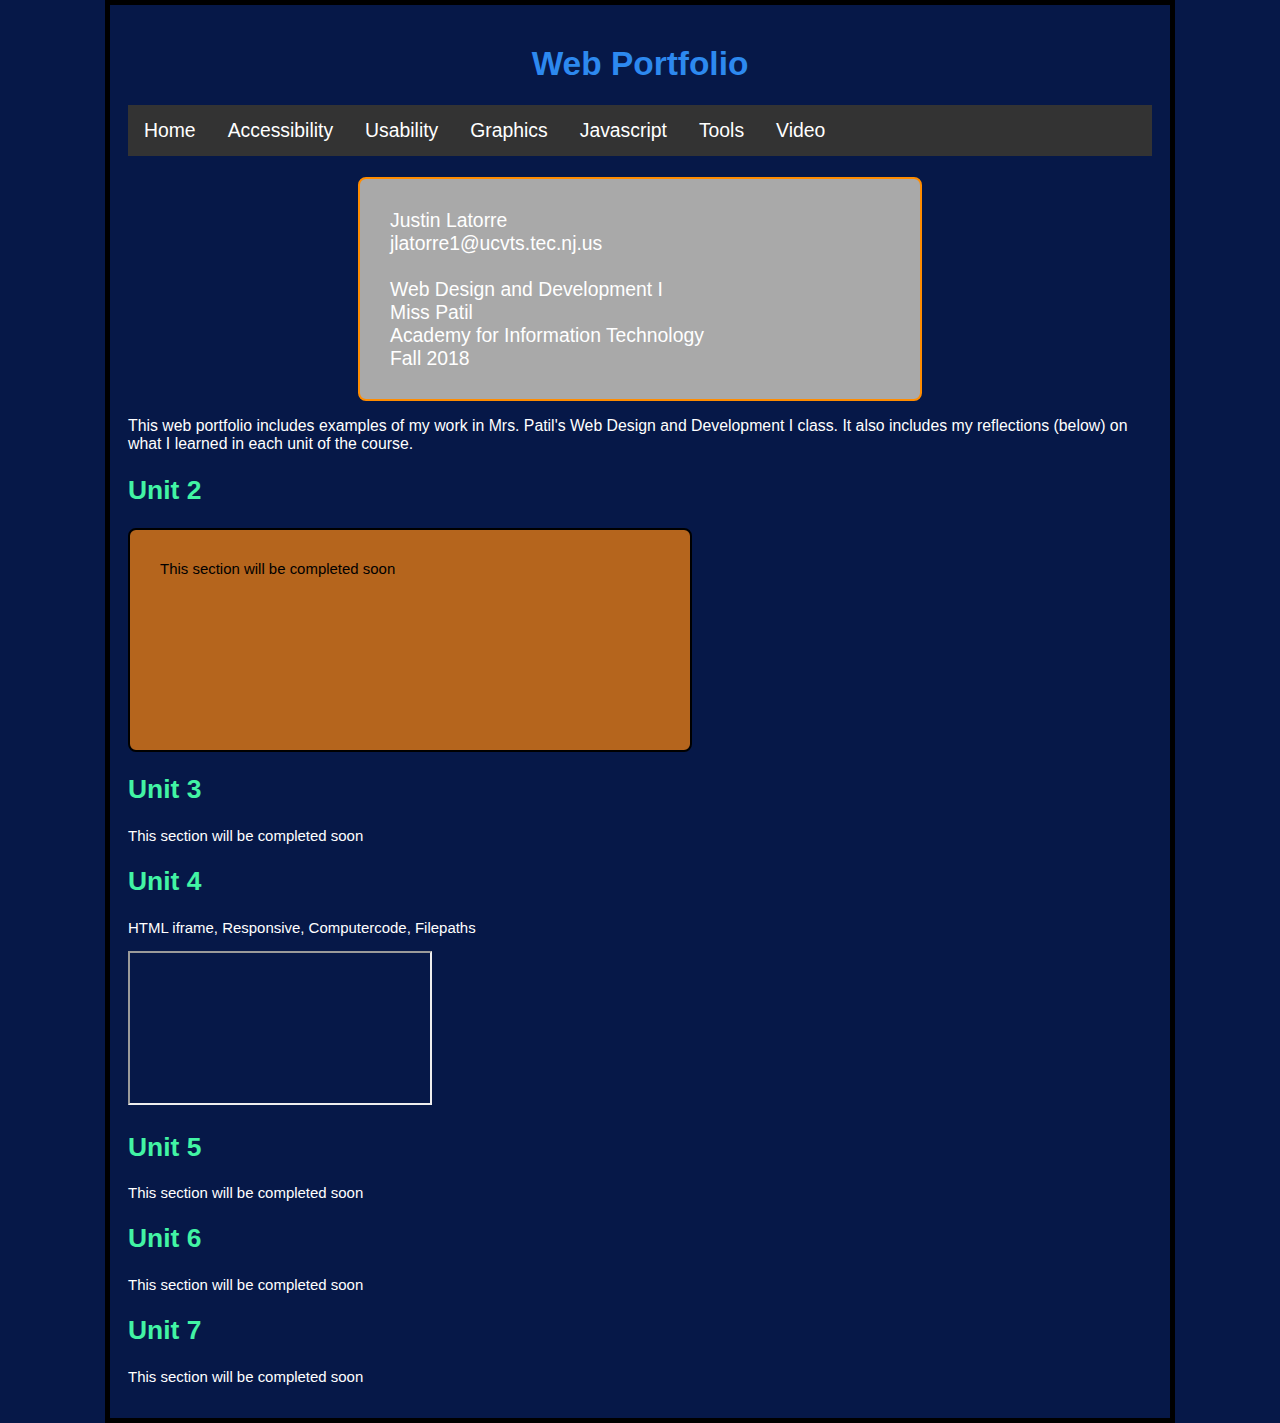
<file: index.html>
<!DOCTYPE html>
  <html>

    <head>
      <link rel="stylesheet" type="text/css" href="style.css">
      <meta charset="utf-8">
      <title>Web Portfolio: Justin Latorre</title>

    </head>

    <body>

      <h1>Web Portfolio</h1>

      <ul>
        <li class="navigation_li"><a class="active">Home</a></li>
        <li class="navigation_li"><a href="#Accessibility">Accessibility</a></li>
        <li class="navigation_li"><a href="#Usability">Usability</a></li>
        <li class="navigation_li"><a href="#Graphics">Graphics</a></li>
        <li class="navigation_li"><a href="#Javascript">Javascript</a></li>
        <li class="navigation_li"><a href="#Tools">Tools</a></li>
        <li class="navigation_li"><a href="#Video">Video</a></li>
      </ul>
      <br>
      <ul class="border1">
        <li>Justin Latorre</li>
        <li>jlatorre1@ucvts.tec.nj.us</li>
        <br>
        <li>Web Design and Development I</li>
        <li>Miss Patil</li>
        <li>Academy for Information Technology</li>
        <li>Fall 2018</li>
      </ul>


        <p style="font-size:.9em"> This web portfolio includes examples of my work in Mrs. Patil&#39;s Web Design and
Development I class. It also includes my reflections (below) on what I learned in each unit of the
course. </p>

        <h2>Unit 2</h2>
          <p class="border2">This section will be completed soon</p>
        <h2>Unit 3</h2>
          <p>This section will be completed soon</p>
        <h2>Unit 4</h2>
          <p>HTML iframe, Responsive, Computercode, Filepaths</p>
          <iframe src="https://github.com/"><p>This is an html iframe</p></iframe>

        <h2>Unit 5</h2>
          <p>This section will be completed soon</p>
        <h2>Unit 6</h2>
          <p>This section will be completed soon</p>
        <h2>Unit 7</h2>
          <p>This section will be completed soon</p>

    </body>

  </html>
</file>
<file: style.css>
body {
  font-size: 1.1em;
  font-weight: normal;
  font-family: Helvetica, Sans-serif;
  color: #707c80; /* black */
  text-align: left;
  background-color: #061848;
  margin-right: 20px;
  margin-left: 20px;
  padding: 1em;
  margin: 0 auto;
  width: 80%;
  mid-width: 720px;
  border: thick solid black;
}
h1 {
  font-size:1.9em;
  font-weight: bold;
  color: #2d89ef; /* blue */
  text-align: center;
  padding: ;
  margin: ;
  width ;
}
h2 {
  font-size:1.5em;
  font-weight: bold;
  color: #42f4a4; /* black */
  text-align: left;
  padding: ;
  margin: ;
  width ;
}
p {
  font-size: .85em;
  font-weight: lighter;
  color: white; /* grey gold */
  padding: ;
  margin: ;
  width ;
}
.border1 {
  width: 500px;
  height: 160px;
  padding: 30px;
  border: 2px solid darkorange;
  border-radius: 8px;
  background-color: darkgrey;
  color: white;
}
.border2 {
  width: 500px;
  height: 160px;
  padding: 30px;
  border: 2px solid black;
  border-radius: 8px;
  background-color: #b5651d;
  color: #000000;
}
ul {
  list-style-type: none;
  margin: 0 auto;
  padding: 0;
  overflow: hidden;
  background-color: #333;
  font-size: 1.1em;
  color: ;
  width ;
}
.navigation_li {
  float: left;
}
li {
  color ;
}

li a {
  display: block;
  color: white;
  text-align: center;
  padding: 14px 16px;
  text-decoration: none;
}
li a:hover {
  background-color:#111;
}
div#skipnav {
  top: 5px;
  left: 12.5%;
  position: relative;
}
div#omnibox {
  position: fixed;
  top: 5px;
  right: 5px;
}
div.info {
  width: 40%;
  font-size: 1.2em;
  float: left;
}
nav {
  clear: left;
}
#classexample {

}
#classexample2 {

}
#important {

}


/* navigation menu styles */
nav ul {
  list-style-type: none;
}
nav ul li {
  float: left;
  margin-right: 0.5em;
}
nav ul li a {
  padding: 0.2em 1em;
  text-decoration: none; /* no underline*/
  background-color: #EBF5FF; /*pale bluish white */
  color: #4312AE; /* dark blue */
  border: 2px solid black;
  border-top-left-radius: 1em 1em; /*rounded corner! */
  border-top-right-radius: 1em 1em; /* another rounded corner! */
}
nav ul li a:hover, nav ul li a:focus {
  color: black;
  background-color: white;
  font-weight: bold;
}
main {
  clear:left
}
</file>
